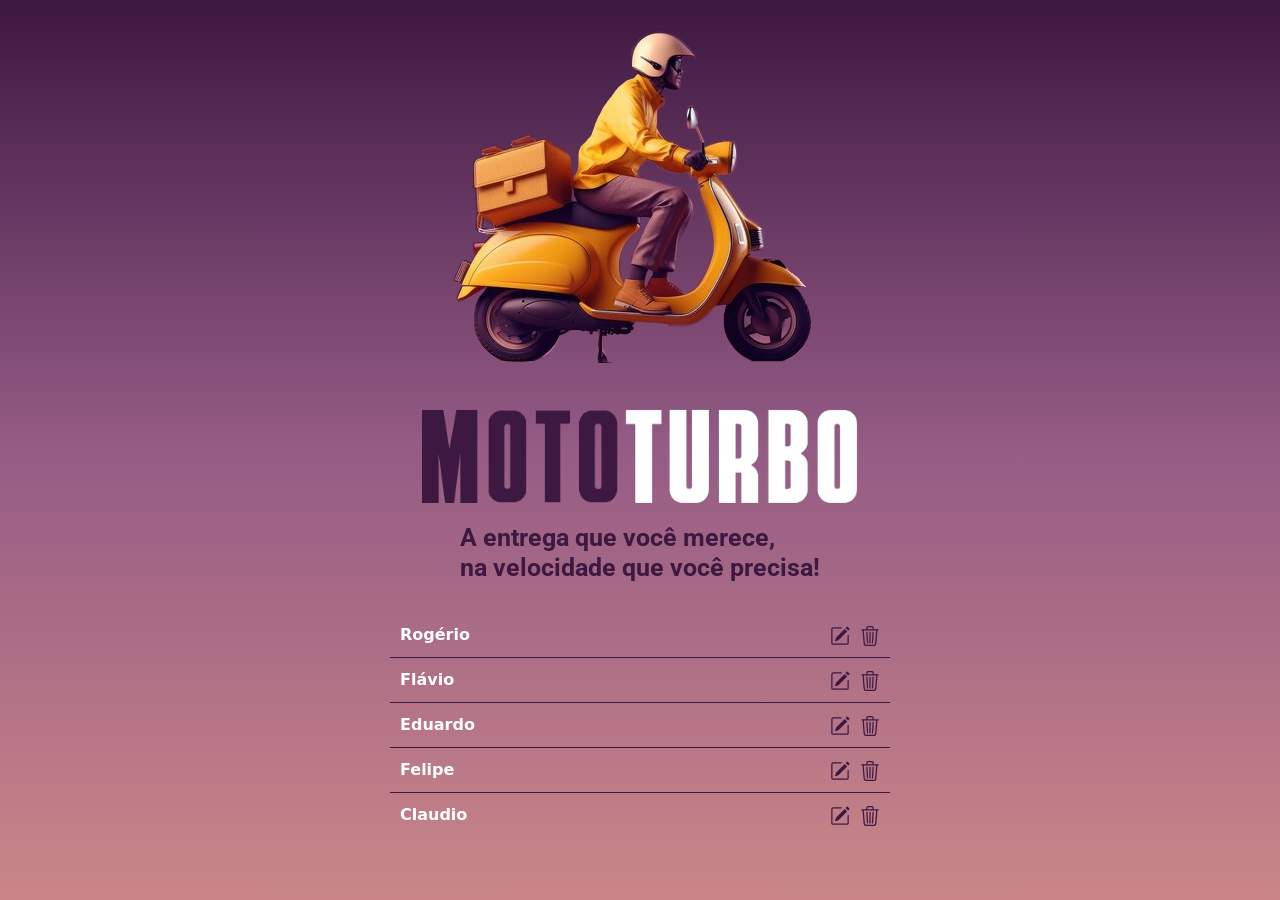
<file: index.html>
<!DOCTYPE html>
<html lang="en">

<head>
  <meta charset="UTF-8">
  <meta name="viewport" content="width=device-width, initial-scale=1.0">
  <title>Desafio Dev Frontend JR</title>

  <link rel="stylesheet" href="./style.css" />

  <link rel="preconnect" href="https://fonts.googleapis.com" >
  <link rel="preconnect" href="https://fonts.gstatic.com" crossorigin >
  <link href="https://fonts.googleapis.com/css2?family=Roboto:wght@100;300;400;500;700&display=swap" rel="stylesheet" >
  <link href="https://cdn.jsdelivr.net/npm/bootstrap@5.3.3/dist/css/bootstrap.min.css" rel="stylesheet"
    integrity="sha384-QWTKZyjpPEjISv5WaRU9OFeRpok6YctnYmDr5pNlyT2bRjXh0JMhjY6hW+ALEwIH" crossorigin="anonymous">
  <script src="https://cdn.jsdelivr.net/npm/bootstrap@5.3.3/dist/js/bootstrap.bundle.min.js"
    integrity="sha384-YvpcrYf0tY3lHB60NNkmXc5s9fDVZLESaAA55NDzOxhy9GkcIdslK1eN7N6jIeHz"
    crossorigin="anonymous"></script>
</head>

<body>
  <header>
    <img src="./img/imagem_01.png">
    <img src="./img/imagem_02.png" width="70%">
    <div class="frase">
      <h2>A entrega que você merece,<br>
        na velocidade que você precisa!</h2>
    </div>
  </header>
  <main>

    <table>
      <thead>
        <tr>
          <th></th>
          <th></th>
        </tr>
      </thead>
      <tbody>
        <tr>
          <td>
            <button type="button" data-bs-target="#rogerio" data-bs-toggle="modal">
              <p>Rogério</p>
            </button>
          </td>
          <td>
            <span class="span">
              <svg xmlns="http://www.w3.org/2000/svg" width="20" height="20" fill="currentColor"
                class="bi bi-pencil-square" viewBox="0 0 16 16">
                <path
                  d="M15.502 1.94a.5.5 0 0 1 0 .706L14.459 3.69l-2-2L13.502.646a.5.5 0 0 1 .707 0l1.293 1.293zm-1.75 2.456-2-2L4.939 9.21a.5.5 0 0 0-.121.196l-.805 2.414a.25.25 0 0 0 .316.316l2.414-.805a.5.5 0 0 0 .196-.12l6.813-6.814z">
                </path>
                <path fill-rule="evenodd"
                  d="M1 13.5A1.5 1.5 0 0 0 2.5 15h11a1.5 1.5 0 0 0 1.5-1.5v-6a.5.5 0 0 0-1 0v6a.5.5 0 0 1-.5.5h-11a.5.5 0 0 1-.5-.5v-11a.5.5 0 0 1 .5-.5H9a.5.5 0 0 0 0-1H2.5A1.5 1.5 0 0 0 1 2.5z">
                </path>
              </svg>
            </span>

            <span class="span">
              <svg xmlns="http://www.w3.org/2000/svg" width="20" height="20" fill="currentColor" class="bi bi-trash3"
                viewBox="0 0 16 16">
                <path
                  d="M6.5 1h3a.5.5 0 0 1 .5.5v1H6v-1a.5.5 0 0 1 .5-.5M11 2.5v-1A1.5 1.5 0 0 0 9.5 0h-3A1.5 1.5 0 0 0 5 1.5v1H1.5a.5.5 0 0 0 0 1h.538l.853 10.66A2 2 0 0 0 4.885 16h6.23a2 2 0 0 0 1.994-1.84l.853-10.66h.538a.5.5 0 0 0 0-1zm1.958 1-.846 10.58a1 1 0 0 1-.997.92h-6.23a1 1 0 0 1-.997-.92L3.042 3.5zm-7.487 1a.5.5 0 0 1 .528.47l.5 8.5a.5.5 0 0 1-.998.06L5 5.03a.5.5 0 0 1 .47-.53Zm5.058 0a.5.5 0 0 1 .47.53l-.5 8.5a.5.5 0 1 1-.998-.06l.5-8.5a.5.5 0 0 1 .528-.47M8 4.5a.5.5 0 0 1 .5.5v8.5a.5.5 0 0 1-1 0V5a.5.5 0 0 1 .5-.5">
                </path>
              </svg>
            </span>
          </td>
        </tr>
        <tr>
          <td>
            <button type="button" data-bs-target="#flavio" data-bs-toggle="modal">
              <p>Flávio</p>
            </button>
          </td>
          <td>
            <span class="span">
              <svg xmlns="http://www.w3.org/2000/svg" width="20" height="20" fill="currentColor"
                class="bi bi-pencil-square" viewBox="0 0 16 16">
                <path
                  d="M15.502 1.94a.5.5 0 0 1 0 .706L14.459 3.69l-2-2L13.502.646a.5.5 0 0 1 .707 0l1.293 1.293zm-1.75 2.456-2-2L4.939 9.21a.5.5 0 0 0-.121.196l-.805 2.414a.25.25 0 0 0 .316.316l2.414-.805a.5.5 0 0 0 .196-.12l6.813-6.814z">
                </path>
                <path fill-rule="evenodd"
                  d="M1 13.5A1.5 1.5 0 0 0 2.5 15h11a1.5 1.5 0 0 0 1.5-1.5v-6a.5.5 0 0 0-1 0v6a.5.5 0 0 1-.5.5h-11a.5.5 0 0 1-.5-.5v-11a.5.5 0 0 1 .5-.5H9a.5.5 0 0 0 0-1H2.5A1.5 1.5 0 0 0 1 2.5z">
                </path>
              </svg>
            </span>
            <span class="span">
              <svg xmlns="http://www.w3.org/2000/svg" width="20" height="20" fill="currentColor" class="bi bi-trash3"
                viewBox="0 0 16 16">
                <path
                  d="M6.5 1h3a.5.5 0 0 1 .5.5v1H6v-1a.5.5 0 0 1 .5-.5M11 2.5v-1A1.5 1.5 0 0 0 9.5 0h-3A1.5 1.5 0 0 0 5 1.5v1H1.5a.5.5 0 0 0 0 1h.538l.853 10.66A2 2 0 0 0 4.885 16h6.23a2 2 0 0 0 1.994-1.84l.853-10.66h.538a.5.5 0 0 0 0-1zm1.958 1-.846 10.58a1 1 0 0 1-.997.92h-6.23a1 1 0 0 1-.997-.92L3.042 3.5zm-7.487 1a.5.5 0 0 1 .528.47l.5 8.5a.5.5 0 0 1-.998.06L5 5.03a.5.5 0 0 1 .47-.53Zm5.058 0a.5.5 0 0 1 .47.53l-.5 8.5a.5.5 0 1 1-.998-.06l.5-8.5a.5.5 0 0 1 .528-.47M8 4.5a.5.5 0 0 1 .5.5v8.5a.5.5 0 0 1-1 0V5a.5.5 0 0 1 .5-.5">
                </path>
              </svg>
            </span>
          </td>
        </tr>
        <tr>
          <td>
            <button type="button" data-bs-target="#eduardo" data-bs-toggle="modal">
              <p>Eduardo</p>
            </button>
          </td>
          <td>
            <span class="span">
              <svg xmlns="http://www.w3.org/2000/svg" width="20" height="20" fill="currentColor"
                class="bi bi-pencil-square" viewBox="0 0 16 16">
                <path
                  d="M15.502 1.94a.5.5 0 0 1 0 .706L14.459 3.69l-2-2L13.502.646a.5.5 0 0 1 .707 0l1.293 1.293zm-1.75 2.456-2-2L4.939 9.21a.5.5 0 0 0-.121.196l-.805 2.414a.25.25 0 0 0 .316.316l2.414-.805a.5.5 0 0 0 .196-.12l6.813-6.814z">
                </path>
                <path fill-rule="evenodd"
                  d="M1 13.5A1.5 1.5 0 0 0 2.5 15h11a1.5 1.5 0 0 0 1.5-1.5v-6a.5.5 0 0 0-1 0v6a.5.5 0 0 1-.5.5h-11a.5.5 0 0 1-.5-.5v-11a.5.5 0 0 1 .5-.5H9a.5.5 0 0 0 0-1H2.5A1.5 1.5 0 0 0 1 2.5z">
                </path>
              </svg>
            </span>
            <span class="span">
              <svg xmlns="http://www.w3.org/2000/svg" width="20" height="20" fill="currentColor" class="bi bi-trash3"
                viewBox="0 0 16 16">
                <path
                  d="M6.5 1h3a.5.5 0 0 1 .5.5v1H6v-1a.5.5 0 0 1 .5-.5M11 2.5v-1A1.5 1.5 0 0 0 9.5 0h-3A1.5 1.5 0 0 0 5 1.5v1H1.5a.5.5 0 0 0 0 1h.538l.853 10.66A2 2 0 0 0 4.885 16h6.23a2 2 0 0 0 1.994-1.84l.853-10.66h.538a.5.5 0 0 0 0-1zm1.958 1-.846 10.58a1 1 0 0 1-.997.92h-6.23a1 1 0 0 1-.997-.92L3.042 3.5zm-7.487 1a.5.5 0 0 1 .528.47l.5 8.5a.5.5 0 0 1-.998.06L5 5.03a.5.5 0 0 1 .47-.53Zm5.058 0a.5.5 0 0 1 .47.53l-.5 8.5a.5.5 0 1 1-.998-.06l.5-8.5a.5.5 0 0 1 .528-.47M8 4.5a.5.5 0 0 1 .5.5v8.5a.5.5 0 0 1-1 0V5a.5.5 0 0 1 .5-.5">
                </path>
              </svg>
            </span>
          </td>
        </tr>
        <tr>
          <td>
            <button type="button" data-bs-target="#felipe" data-bs-toggle="modal">
              <p>Felipe</p>
            </button>
          </td>
          <td>
            <span class="span">
              <svg xmlns="http://www.w3.org/2000/svg" width="20" height="20" fill="currentColor"
                class="bi bi-pencil-square" viewBox="0 0 16 16">
                <path
                  d="M15.502 1.94a.5.5 0 0 1 0 .706L14.459 3.69l-2-2L13.502.646a.5.5 0 0 1 .707 0l1.293 1.293zm-1.75 2.456-2-2L4.939 9.21a.5.5 0 0 0-.121.196l-.805 2.414a.25.25 0 0 0 .316.316l2.414-.805a.5.5 0 0 0 .196-.12l6.813-6.814z">
                </path>
                <path fill-rule="evenodd"
                  d="M1 13.5A1.5 1.5 0 0 0 2.5 15h11a1.5 1.5 0 0 0 1.5-1.5v-6a.5.5 0 0 0-1 0v6a.5.5 0 0 1-.5.5h-11a.5.5 0 0 1-.5-.5v-11a.5.5 0 0 1 .5-.5H9a.5.5 0 0 0 0-1H2.5A1.5 1.5 0 0 0 1 2.5z">
                </path>
              </svg>
            </span>
            <span class="span">
              <svg xmlns="http://www.w3.org/2000/svg" width="20" height="20" fill="currentColor" class="bi bi-trash3"
                viewBox="0 0 16 16">
                <path
                  d="M6.5 1h3a.5.5 0 0 1 .5.5v1H6v-1a.5.5 0 0 1 .5-.5M11 2.5v-1A1.5 1.5 0 0 0 9.5 0h-3A1.5 1.5 0 0 0 5 1.5v1H1.5a.5.5 0 0 0 0 1h.538l.853 10.66A2 2 0 0 0 4.885 16h6.23a2 2 0 0 0 1.994-1.84l.853-10.66h.538a.5.5 0 0 0 0-1zm1.958 1-.846 10.58a1 1 0 0 1-.997.92h-6.23a1 1 0 0 1-.997-.92L3.042 3.5zm-7.487 1a.5.5 0 0 1 .528.47l.5 8.5a.5.5 0 0 1-.998.06L5 5.03a.5.5 0 0 1 .47-.53Zm5.058 0a.5.5 0 0 1 .47.53l-.5 8.5a.5.5 0 1 1-.998-.06l.5-8.5a.5.5 0 0 1 .528-.47M8 4.5a.5.5 0 0 1 .5.5v8.5a.5.5 0 0 1-1 0V5a.5.5 0 0 1 .5-.5">
                </path>
              </svg>
            </span>
          </td>
        </tr>
        <tr>
          <td>
            <button type="button" data-bs-target="#claudio" data-bs-toggle="modal">
              <p>Claudio</p>
            </button>
          </td>
          <td>
            <span class="span">
              <svg xmlns="http://www.w3.org/2000/svg" width="20" height="20" fill="currentColor"
                class="bi bi-pencil-square" viewBox="0 0 16 16">
                <path
                  d="M15.502 1.94a.5.5 0 0 1 0 .706L14.459 3.69l-2-2L13.502.646a.5.5 0 0 1 .707 0l1.293 1.293zm-1.75 2.456-2-2L4.939 9.21a.5.5 0 0 0-.121.196l-.805 2.414a.25.25 0 0 0 .316.316l2.414-.805a.5.5 0 0 0 .196-.12l6.813-6.814z">
                </path>
                <path fill-rule="evenodd"
                  d="M1 13.5A1.5 1.5 0 0 0 2.5 15h11a1.5 1.5 0 0 0 1.5-1.5v-6a.5.5 0 0 0-1 0v6a.5.5 0 0 1-.5.5h-11a.5.5 0 0 1-.5-.5v-11a.5.5 0 0 1 .5-.5H9a.5.5 0 0 0 0-1H2.5A1.5 1.5 0 0 0 1 2.5z">
                </path>
              </svg>
            </span>
            <span class="span">
              <svg xmlns="http://www.w3.org/2000/svg" width="20" height="20" fill="currentColor" class="bi bi-trash3"
                viewBox="0 0 16 16">
                <path
                  d="M6.5 1h3a.5.5 0 0 1 .5.5v1H6v-1a.5.5 0 0 1 .5-.5M11 2.5v-1A1.5 1.5 0 0 0 9.5 0h-3A1.5 1.5 0 0 0 5 1.5v1H1.5a.5.5 0 0 0 0 1h.538l.853 10.66A2 2 0 0 0 4.885 16h6.23a2 2 0 0 0 1.994-1.84l.853-10.66h.538a.5.5 0 0 0 0-1zm1.958 1-.846 10.58a1 1 0 0 1-.997.92h-6.23a1 1 0 0 1-.997-.92L3.042 3.5zm-7.487 1a.5.5 0 0 1 .528.47l.5 8.5a.5.5 0 0 1-.998.06L5 5.03a.5.5 0 0 1 .47-.53Zm5.058 0a.5.5 0 0 1 .47.53l-.5 8.5a.5.5 0 1 1-.998-.06l.5-8.5a.5.5 0 0 1 .528-.47M8 4.5a.5.5 0 0 1 .5.5v8.5a.5.5 0 0 1-1 0V5a.5.5 0 0 1 .5-.5">
                </path>
              </svg>
            </span>
          </td>
        </tr>
      </tbody>
    </table>

  </main>

  <!-- Modal motoboy rogerio -->

  <div class="modal fade" id="rogerio" aria-hidden="true" aria-labelledby="exampleModalToggleLabel"
    tabindex="-1">
    <div class="modal-dialog modal-dialog-centered">
      <div class="modal-content">
        <div class="modal-header">
          <h1 class="modal-title fs-5" id="exampleModalToggleLabel">Informações do motoboy</h1>
          <button type="button" class="btn-close" data-bs-dismiss="modal" aria-label="Close"></button>
        </div>
        <div class="modal-body">
          <li>Nome: Rogério</li>
          <li>Placa do veiculo: 7958D23</li>
          <li>Telefone: 98999-8506</li>
          <li>Email: rogerio.silva@gmail.com</li>
        </div>
      </div>
    </div>
  </div>


  <!-- Modal motoboy flavio -->
  
  <div class="modal fade" id="flavio" aria-hidden="true" aria-labelledby="exampleModalToggleLabel"
    tabindex="-1">
    <div class="modal-dialog modal-dialog-centered">
      <div class="modal-content">
        <div class="modal-header">
          <h1 class="modal-title fs-5" id="exampleModalToggleLabel">Informações do motoboy</h1>
          <button type="button" class="btn-close" data-bs-dismiss="modal" aria-label="Close"></button>
        </div>
        <div class="modal-body">
          <li>Nome: Flávio</li>
          <li>Placa do veiculo: 7555H21</li>
          <li>Telefone: 98878-8507</li>
          <li>Email: flavio_souza@gmail.com</li>
        </div>
      </div>
    </div>
  </div>

  <!-- Modal motoboy eduardo -->
  
  <div class="modal fade" id="eduardo" aria-hidden="true" aria-labelledby="exampleModalToggleLabel"
    tabindex="-1">
    <div class="modal-dialog modal-dialog-centered">
      <div class="modal-content">
        <div class="modal-header">
          <h1 class="modal-title fs-5" id="exampleModalToggleLabel">Informações do motoboy</h1>
          <button type="button" class="btn-close" data-bs-dismiss="modal" aria-label="Close"></button>
        </div>
        <div class="modal-body">
          <li>Nome: Eduardo</li>
          <li>Placa do veiculo: 8958H29</li>
          <li>Telefone: 98111-8510</li>
          <li>Email: eduardo_carlos@gmail.com</li>
        </div>
      </div>
    </div>
  </div>

  <!-- Modal motoboy felipe -->
  
  <div class="modal fade" id="felipe" aria-hidden="true" aria-labelledby="exampleModalToggleLabel"
    tabindex="-1">
    <div class="modal-dialog modal-dialog-centered">
      <div class="modal-content">
        <div class="modal-header">
          <h1 class="modal-title fs-5" id="exampleModalToggleLabel">Informações do motoboy</h1>
          <button type="button" class="btn-close" data-bs-dismiss="modal" aria-label="Close"></button>
        </div>
        <div class="modal-body">
          <li>Nome: Felipe</li>
          <li>Placa do veiculo: 8158C26</li>
          <li>Telefone: 98781-8407</li>
          <li>Email: felipe_martins@gmail.com</li>
        </div>
      </div>
    </div>
  </div>

  <!-- Modal motoboy claudio -->
  
  <div class="modal fade" id="claudio" aria-hidden="true" aria-labelledby="exampleModalToggleLabel"
    tabindex="-1">
    <div class="modal-dialog modal-dialog-centered">
      <div class="modal-content">
        <div class="modal-header">
          <h1 class="modal-title fs-5" id="exampleModalToggleLabel">Informações do motoboy</h1>
          <button type="button" class="btn-close" data-bs-dismiss="modal" aria-label="Close"></button>
        </div>
        <div class="modal-body">
          <li>Nome: Cláudio</li>
          <li>Placa do veiculo: 9958I27</li>
          <li>Telefone: 98777-9674</li>
          <li>Email: claudio_ferreira@gmail.com</li>
        </div>
      </div>
    </div>
  </div>

</body>
</html>
</file>
<file: style.css>
body {
    display: flex;
    justify-content: flex-start;
    align-items: center;
    flex-direction: column;
    background-image: linear-gradient(to bottom, #3d1841,  #955c85,  #ca8687);
    height: 100vh;
}

header {
    display: flex;
    flex-direction: column;
    align-items: center;
    justify-content: center;
}

header h2 {
    font-family: Roboto, sans-serif;
    color: #3d1841!important;
    font-weight: bold;
    font-size: 25px;
    padding-top: 20px;
    padding-bottom: 20px;
}

table {
    width: 500px;
}

td {
    padding: 10px;
}

tr:not(:first-child) {
    border-top: 1px solid #3d1841;
}

tr {
    display: flex;
    justify-content: space-between;
    align-items: center;
}

table p {
    font-weight: bold;
    color: #fff;
    padding: 0px;
    margin: 0px;
}

button p:hover {
    font-size: 18px;
}

.span {
    color: #3d1841;
    margin-left: 5px;
}

button {
    border: none;
    outline: none;
    background-color: transparent;
    padding: 0;
}

.modal-body li {
    list-style-type: none;
}
</file>
